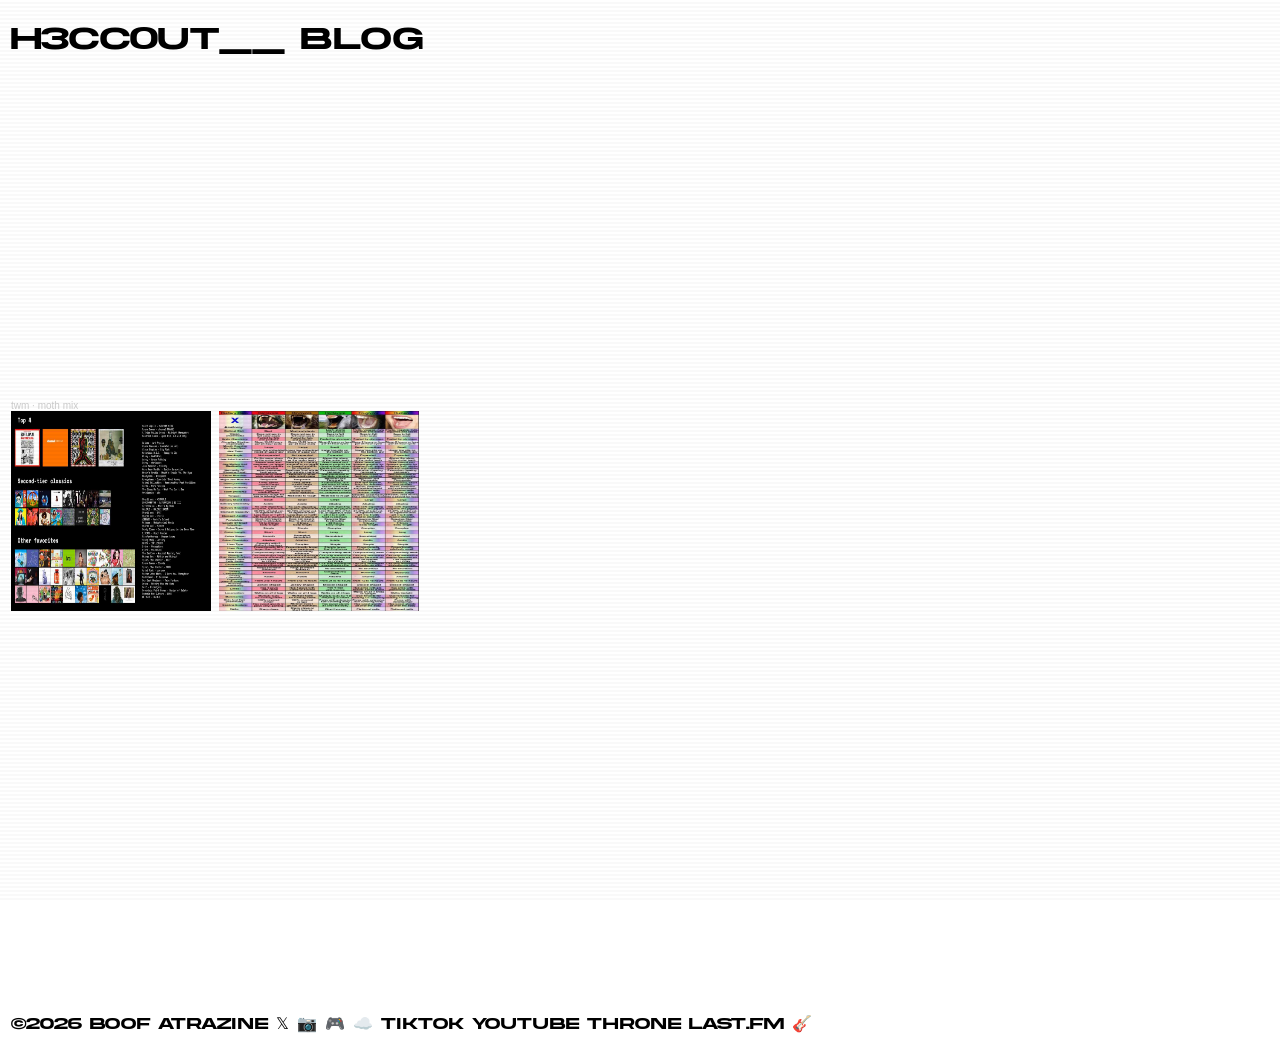
<file: index.html>
<!DOCTYPE html>
<html lang="en">
  <head>
    <meta charset="UTF-8">
    <meta name="viewport" content="width=device-width, initial-scale=1.0">
    <meta http-equiv="X-UA-Compatible" content="ie=edge">
    <title>h3cc0ut__</title>
    <link rel="stylesheet" href="style.css">
  </head>
  
  <body>
    <main>
    <script src="index.js"></script>
    <div class="lines"></div>
    
    <h1>
<a href="index">h3cc0ut__</a><a href="blog"> blog</a>
</h1>

<p>

<iframe width="100%" height="300" scrolling="no" frameborder="no" allow="autoplay; encrypted-media" src="https://w.soundcloud.com/player/?url=https%3A//api.soundcloud.com/tracks/soundcloud%253Atracks%253A350866345&color=%23ff5500&auto_play=false&hide_related=false&show_comments=true&show_user=true&show_reposts=false&show_teaser=true&visual=true"></iframe>
      
      <div style="font-size: 10px; color: #cccccc;line-break: anywhere;word-break: normal;overflow: hidden;white-space: nowrap;text-overflow: ellipsis; font-family: Interstate,Lucida Grande,Lucida Sans Unicode,Lucida Sans,Garuda,Verdana,Tahoma,sans-serif;font-weight: 100;"><a href="https://soundcloud.com/twm_rf" title="twm" target="_blank" style="color: #cccccc; text-decoration: none;">twm</a> · <a href="https://soundcloud.com/twm_rf/momentum-mix" title="moth mix" target="_blank" style="color: #cccccc; text-decoration: none;">moth mix</a></div>

     
<a href="https://neverendingchartequations.netlify.app/"><img src="topster1.jpg" width="200" height="200" border-radius="11"></a>

<img src="IMG_6932_Original_jpg.jpg" width="200" height="200" border-radius="11">

<iframe width="200" height="200" src="https://www.youtube.com/embed/zoBnLJshV1o?si=cvNTLDNANMWpdJV3" title="YouTube video player" frameborder="0" allow="accelerometer; autoplay; clipboard-write; encrypted-media; gyroscope; picture-in-picture; web-share" referrerpolicy="strict-origin-when-cross-origin" allowfullscreen></iframe>

<iframe width="200" height="200" src="https://www.youtube.com/embed/MErO31qlKz4?si=_0YdCs-gJtwlvb44" title="YouTube video player" frameborder="0" allow="accelerometer; autoplay; clipboard-write; encrypted-media; gyroscope; picture-in-picture; web-share" referrerpolicy="strict-origin-when-cross-origin" allowfullscreen></iframe>

  <iframe width="200" height="200" src="https://www.youtube.com/embed/fxXTityhk1g?si=n-dSuISJDiUP30Cb" title="YouTube video player" frameborder="0" allow="accelerometer; autoplay; clipboard-write; encrypted-media; gyroscope; picture-in-picture; web-share" referrerpolicy="strict-origin-when-cross-origin" allowfullscreen></iframe>

  <iframe width="200" height="200" src="https://www.youtube.com/embed/wiag5evM_DY?si=MDYHRrVoZYp9B-VG" title="YouTube video player" frameborder="0" allow="accelerometer; autoplay; clipboard-write; encrypted-media; gyroscope; picture-in-picture; web-share" referrerpolicy="strict-origin-when-cross-origin" allowfullscreen></iframe>
  
</p>

  </main>
  </body>
  
<footer class="footer">
    <iframe data-testid="embed-iframe" style="border-radius:12px" src="https://open.spotify.com/embed/playlist/4Zf4sd8nOcruJJsrhqab1n?utm_source=generator&si=zBInIZ4xQYG-Ar0FewuG6g" width="100%" height="352" frameBorder="0" allowfullscreen="" allow="autoplay; clipboard-write; encrypted-media; fullscreen; picture-in-picture" loading="lazy"></iframe>
<p>
 ©2026 boof <a href="notflix">atrazine</a>
  <a href="https://x.com/takiguac"> 𝕏</a>
  <a href="https://instagram.com/takiguac"> 📷</a>
  <a href="https://twitch.tv/takiguac"> 🎮</a>
  <a href="https://soundcloud.com/takiguac"> ☁️</a>
  <a href="https://tiktok.tv/@takiguac"> tiktok</a>
  <a href="https://youtube.com/@takiguac"> youtube</a>
  <a href="https://throne.com/takiguac"> throne</a>
  <a href="https://last.fm/user/van_dorf"> last.fm</a>
  <a href="https://tofugedi.bandcamp.com"> 🎸</a>
</p>   
  
    </footer>
</html>
</file>
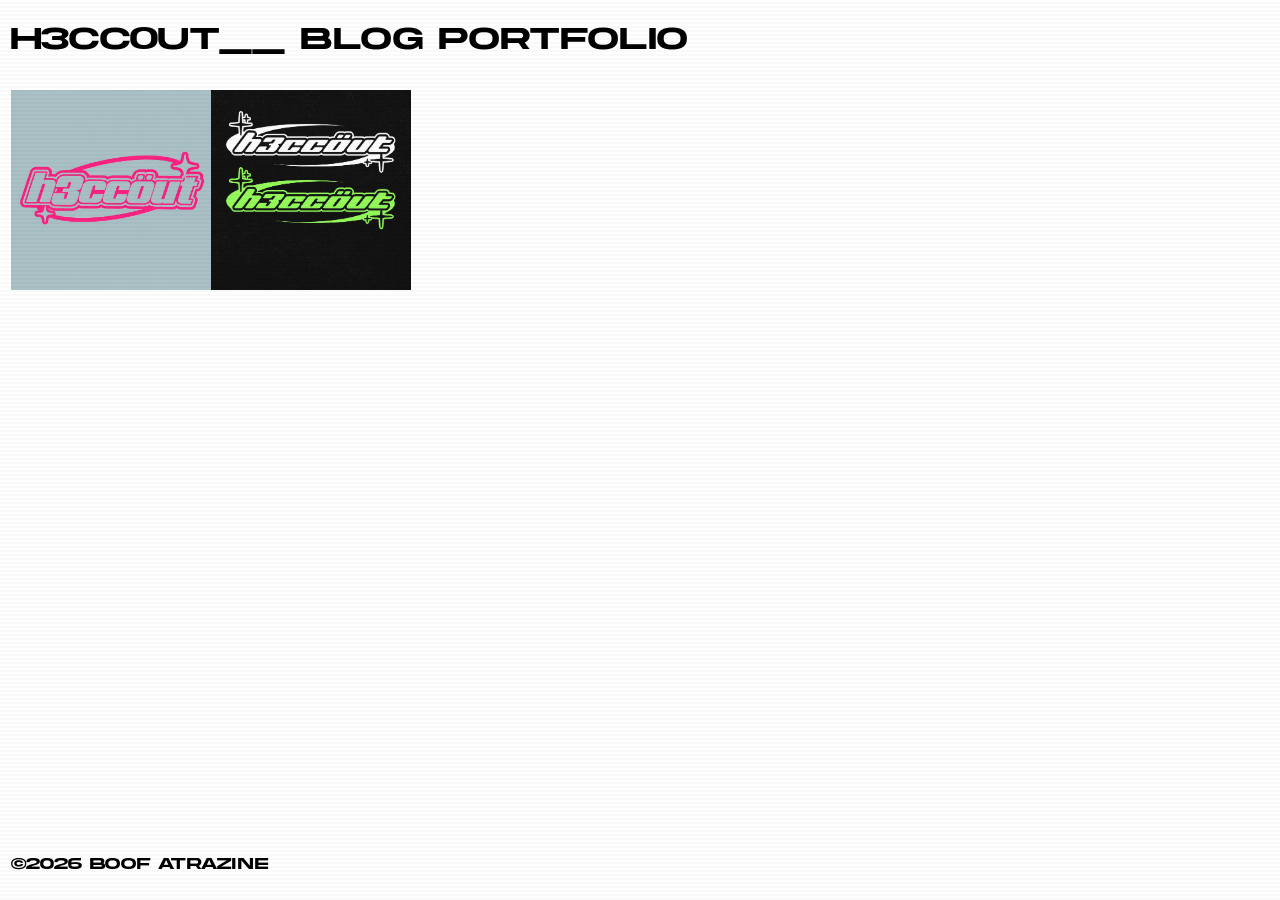
<file: portfolio.html>
<!DOCTYPE html>
<html lang="en">
  <head>
    <meta charset="UTF-8">
    <meta name="viewport" content="width=device-width, initial-scale=1.0">
    <meta http-equiv="X-UA-Compatible" content="ie=edge">
    <title>h3cc0ut__</title>
    
    <link rel="stylesheet" href="style.css">
  </head>
  <body>
    <main>
    <script src="index.js"></script>
    <div class="lines"></div>
    
  <h1>
<a href="index">h3cc0ut__</a><a href="blog"> blog</a><a href="portfolio"> portfolio</a>

<p><img src="images/asdf.jpg" width="200" height="200" border-radius="11"><img src="images/asdff.jpg" width="200" height="200" border-radius="11"></p>

    

          </main>
 </body>
    
  <footer class="footer">
<p>©2026 boof <a href="notflix">atrazine</a></p>    
  </footer>
  
</html>
</file>
<file: style.css>
@font-face {
  font-family: akira;
  src: url("Akira Expanded Bold.otf");
}
body {
 font-family: akira !important;
  
}

a:link {
  color: black;
  text-decoration: none;
}

a:visited {
  color: black;
  text-decoration: none;
}

a:hover {
  color: yellow;
  text-decoration: none;
}

a:active {
  color: orange;
  text-decoration: none;
}





html, body {
  height: 100%;
  margin: 0;
}

body {
  display: flex;
  flex-direction: column;
  min-height: 100vh;

  background-size: 100px 100px;
  margin: 0;

}

main {
  flex: 1;
  padding: 0 11px;
}

.footer {
  padding: 11px;
}






.lines {
position: fixed;
left: 0;
top: 0;
width: 100vw;
height: 100vh;
pointer-events: none;
z-index: 300;
opacity: 0.05;
}
 
.lines:before {
content: '';
position: absolute;
left: 0;
top: 0;
right: 0;
bottom: 0;
pointer-events: none;
background: linear-gradient(to bottom, transparent 50%, rgba(0, 0, 0, .5) 51%);
background-size: 100% 4px;
will-change: background, background-size; animation: scanlines 0.2s linear infinite;
}
 
@keyframes scanlines {
from {
background: linear-gradient(to bottom, transparent 10%, rgba(0, 0, 0, .5) 51%); background-size: 100% 4px; }
to {
background: linear-gradient(to bottom, rgba(0, 0, 0, .5) 50%, transparent 51%);
background-size: 100% 4px;
}
}
@media only screen and (max-width: 600px);
{
</file>
